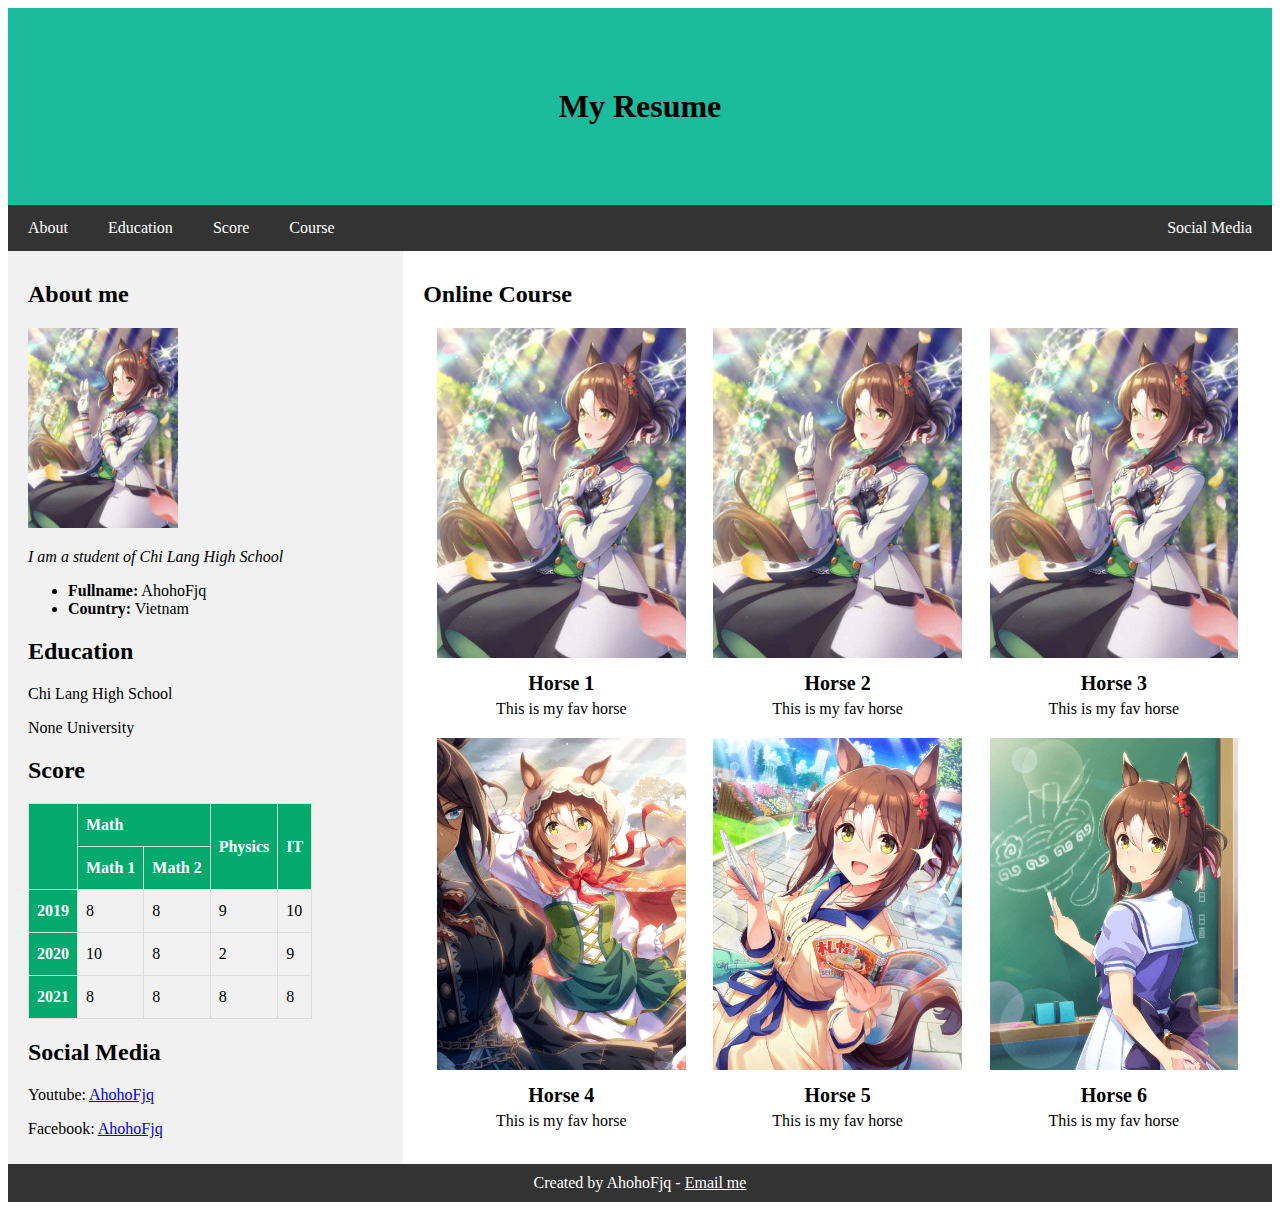
<file: index.html>
<!DOCTYPE html>

<html>
    <head>
        <meta charset = "utf-8">
        <meta name="description" content="My Profine website">
        <meta name="author" content="AhohoFjq">
        <meta name="country" content="Vietnam">
        <meta name="viewport" content="width=device-width, initial-scale=1">
        <link rel="stylesheet" href="index.css">
        <title>My Profine</title>
    </head>

    <body>
        <h1 id="menu_text">My Resume</h1>
        
        <nav>
            <a href="#contact" class="menu_left">About</a>
            <a href="#education" class="menu_left">Education</a>
            <a href="#score" class="menu_left">Score</a>
            <a href="#course" class="menu_left">Course</a>
            <a href="#social" class="menu_right">Social Media</a>
        </nav>
 
        <div id="flex_container">
            <div id="left_side">
                <h2 id="contact">About me</h2>    
                <img src="image/finemotion.jpg" alt="My fav horse" width="150" height="200">

                <p><em>I am a student of Chi Lang High School</em></p>
                <ul>
                    <li><strong>Fullname:</strong> AhohoFjq</li>
                    <li><strong>Country:</strong> Vietnam</li>
                </ul>

                <h2 id="education">Education</h2>
                <p>Chi Lang High School</p>
                <p>None University</p>

                <h2 id="score">Score</h2>
                <table border="1">
                    <tr>
                        <th rowspan="2"></th>
                        <th colspan="2">Math</th>
                        <th rowspan="2">Physics</th>
                        <th rowspan="2">IT</th>
                    </tr>
                    <tr>
                        <th>Math 1</th>
                        <th>Math 2</th>
                    </tr>
                    <tr>
                        <th>2019</th>
                        <td>8</td>
                        <td>8</td>
                        <td>9</td>
                        <td>10</td>
                    </tr>
                    <tr>
                        <th>2020</th>
                        <td>10</td>
                        <td>8</td>
                        <td>2</td>
                        <td>9</td>
                    </tr>
                    <tr>
                        <th>2021</th>
                        <td>8</td>
                        <td>8</td>
                        <td>8</td>
                        <td>8</td>
                    </tr>
                </table>

                <h2 id="social">Social Media</h2>
                <p>Youtube: <a href="https://www.youtube.com/@AhohoFjq">AhohoFjq</a></p>
                <p>Facebook: <a href="https://www.facebook.com/AhohoFjq/">AhohoFjq</a></p>
            </div>

            <div id="right_side">
                <div>
                    <h2 id="course">Online Course</h2>

                    <div id="course_container">
                        <div class="course_item">
                            <img class="course_img" src="image/finemotion1,5.jpg" alt="Error">
                            <div class="course_title">Horse 1</div>
                            <div class="course_desc">This is my fav horse</div>
                        </div>

                        <div class="course_item">
                            <img class="course_img" src="image/finemotion1,5.jpg" alt="Error">
                            <div class="course_title">Horse 2</div>
                            <div class="course_desc">This is my fav horse</div>
                        </div>

                        <div class="course_item">
                            <img class="course_img" src="image/finemotion1,5.jpg" alt="Error">
                            <div class="course_title">Horse 3</div>
                            <div class="course_desc">This is my fav horse</div>
                        </div>
                        
                        <div class="course_item">
                            <img class="course_img" src="image/finemotion2.png" alt="Error">
                            <div class="course_title">Horse 4</div>
                            <div class="course_desc">This is my fav horse</div>
                        </div>
                        
                        <div class="course_item">
                            <img class="course_img" src="image/finemotion3.png" alt="Error">
                            <div class="course_title">Horse 5</div>
                            <div class="course_desc">This is my fav horse</div>
                        </div>
                        
                        <div class="course_item">
                            <img class="course_img" src="image/finemotion4.png" alt="Error">
                            <div class="course_title">Horse 6</div>
                            <div class="course_desc">This is my fav horse</div>
                        </div>
                    </div>
                </div>
            </div>
        </div>

        <footer>
            Created by AhohoFjq - <a href="mailto:cukim5e3@gmail.com">Email me</a>
        </footer>
    </body>

</html>
</file>
<file: index.css>
#menu_text {
    margin: 0;
}

#menu_text {
    background-color: #1abc9c;
    text-align: center;
    padding: 80px;
}

nav {
    background-color: #333;
    overflow: hidden;
}

nav a {
    color: white;
    padding: 14px 20px;
    display: block;
    text-align: center;
    text-decoration: none;
}

nav a.menu_left {
    float: left;
}

nav a.menu_right {
    float: right;
}

nav a:hover {
    background-color: #DDD;
    color: black;
}

footer {
    background-color: #333;
    color: white;
    padding: 10px 20px;
    text-align: center;
}

footer a {
    color: white;
}

/* Styling the table */
table {
  border-collapse: collapse;
  /* width: 100%; */
}

table td, table th {
  border: 1px solid #ddd;
  padding: 8px;
}

table tr:nth-child(even){background-color: #f2f2f2;}

table tr:hover {background-color: #ddd;}

table th {
  padding-top: 12px;
  padding-bottom: 12px;
  text-align: left;
  background-color: #04AA6D;
  color: white;
}

#left_side {
    background-color: #f1f1f1;
    padding: 10px 20px;
    flex: 30%;
}

#right_side {
    padding: 10px 20px;
    flex: 70%;
}

#flex_container {
    display: flex;
    flex-wrap: nowrap;
}

#course_container {
    display: flex;
    flex-wrap: wrap;
}

.course_item {
    flex: 33%;
    text-align: center;
}

.course_img {
    width: 90%;
}

.course_title {
    font-size: 125%;
    font-weight: bold;
    padding: 10px 10px 5px 10px;
}

.course_desc {
    margin: 0px 10px 20px 10px;
}

@media(max-width: 800px) {
    #left_side {
        flex: 100%;
    }
    #right_side {
        flex: 100%;
    }
    .course_item {
        flex: 50%;
    }
    #flex_container {
        flex-wrap: wrap;
    }
}
</file>
